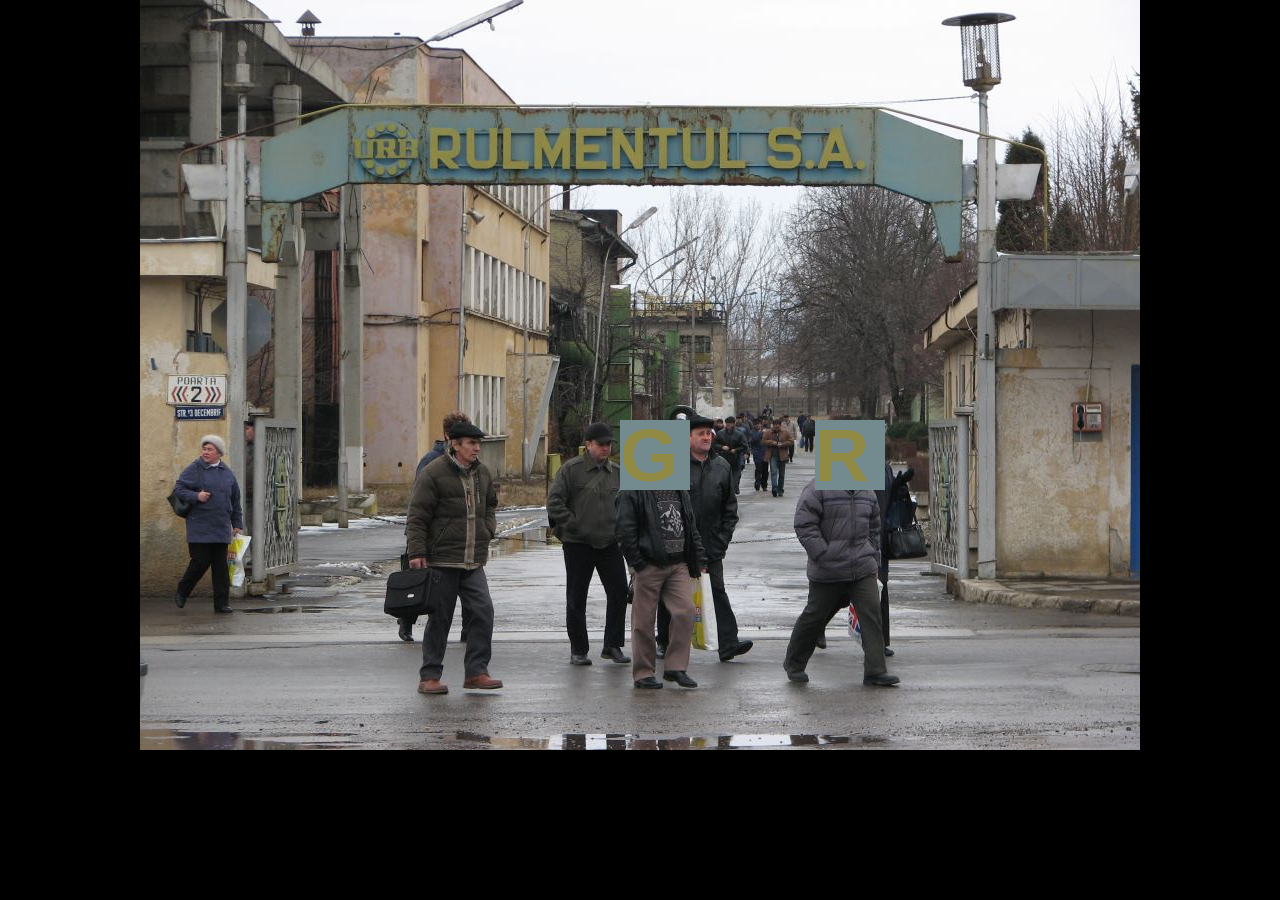
<file: index.html>
<!doctype html>
<html lang="en">
  <head>
    <meta charset="UTF-8" />
    <meta name="viewport" content="width=device-width, initial-scale=1.0" />
    <link rel="stylesheet" type="text/css" href="style.css" />
    <script src="script.js"></script>
    <script src="database.js"></script>
    <title>Fabrica de rulmenti Jilava</title>
  </head>
  <body>
    <div class="header"></div>
    <div class="content">
      <a href="index.html">
        <div class="home"></div>
      </a>

      <a href="calendar.html">
        <div class="calendar">
          
        </div>
      </a>
      <a href="radu.html">
        <div class="radu element">
          <h1>R</h1>
        </div>
      </a>
      <a href="george.html">
        <div class="george element">
          <h1>G</h1>
        </div>
      </a>
    </div>
    <div class="footer"></div>
  </body>
</html>
</file>
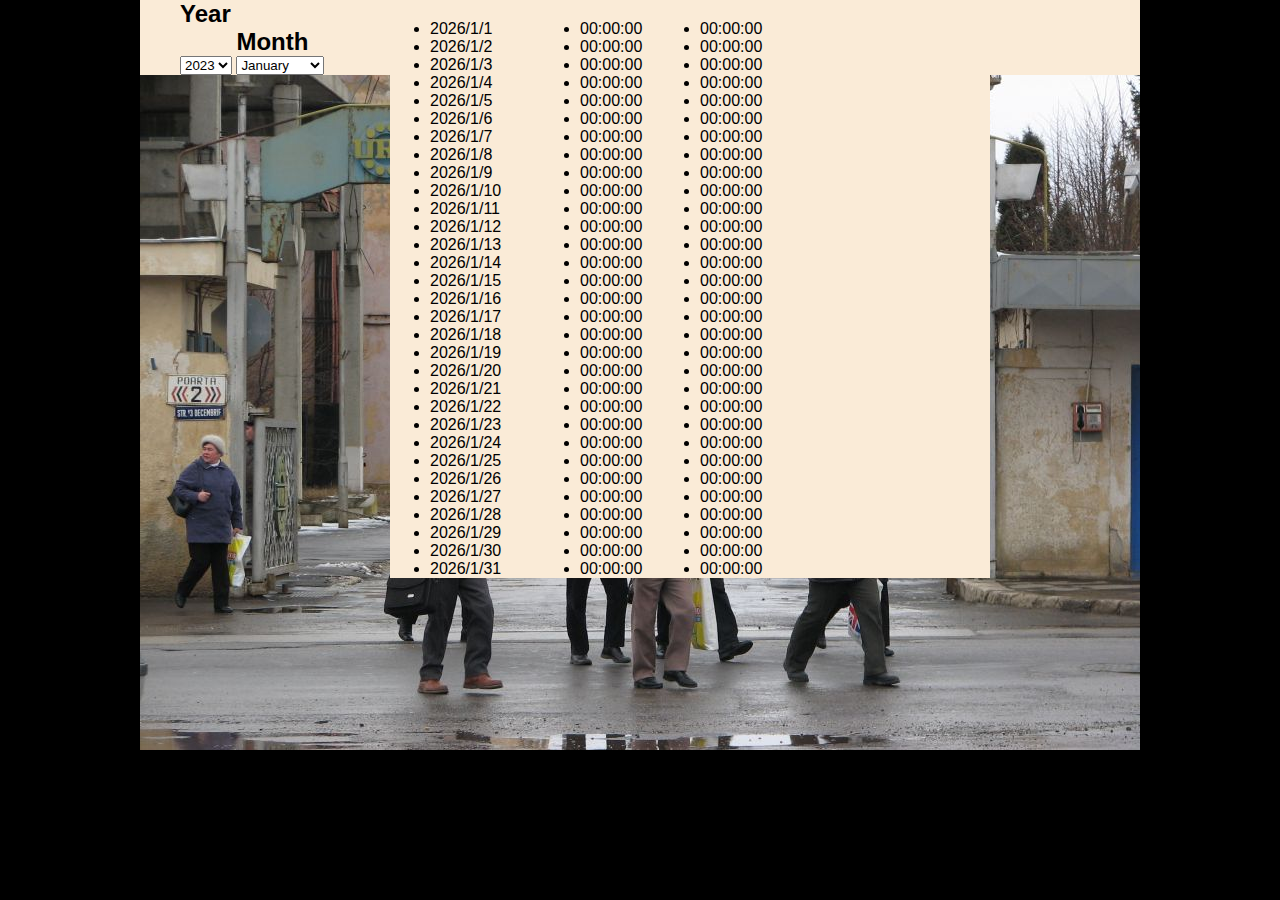
<file: calendar.html>
<!doctype html>
<html lang="en">
  <head>
    <meta charset="UTF-8" />
    <meta name="viewport" content="width=device-width, initial-scale=1.0" />
    <link rel="stylesheet" type="text/css" href="style.css" />
    <script src="script.js"></script>
    <script src="database.js"></script>
    <title>Fabrica de rulmenti Jilava</title>
  </head>
  <body>
    <div class="header"></div>
    <div class="content">
      <a href="index.html">
        <div class="calendar">
          
        </div>
      </a>
      <div class="tabloul-de-comanda">
        <div class="ani">
          <h2>Year</h2>
          <select id="yearSelection">
              <option value="">2023</option>
              <option value="">2024</option>
              <option value="">2025</option>
              <option value="">2026</option>
        </div>
        </select>
        <div class="luni">
          <h2>Month</h2>
          <select id="monthSelection">
          </select>
        </div>
      </div>
      <div class="tabel" id="tabel">
        <ul id="daysList"></ul>
        <ul id="oreG"></ul>
        <ul id="oreR"></ul>
      </div>

    </div>
    <div class="footer"></div>
  </body>
</html>
</file>
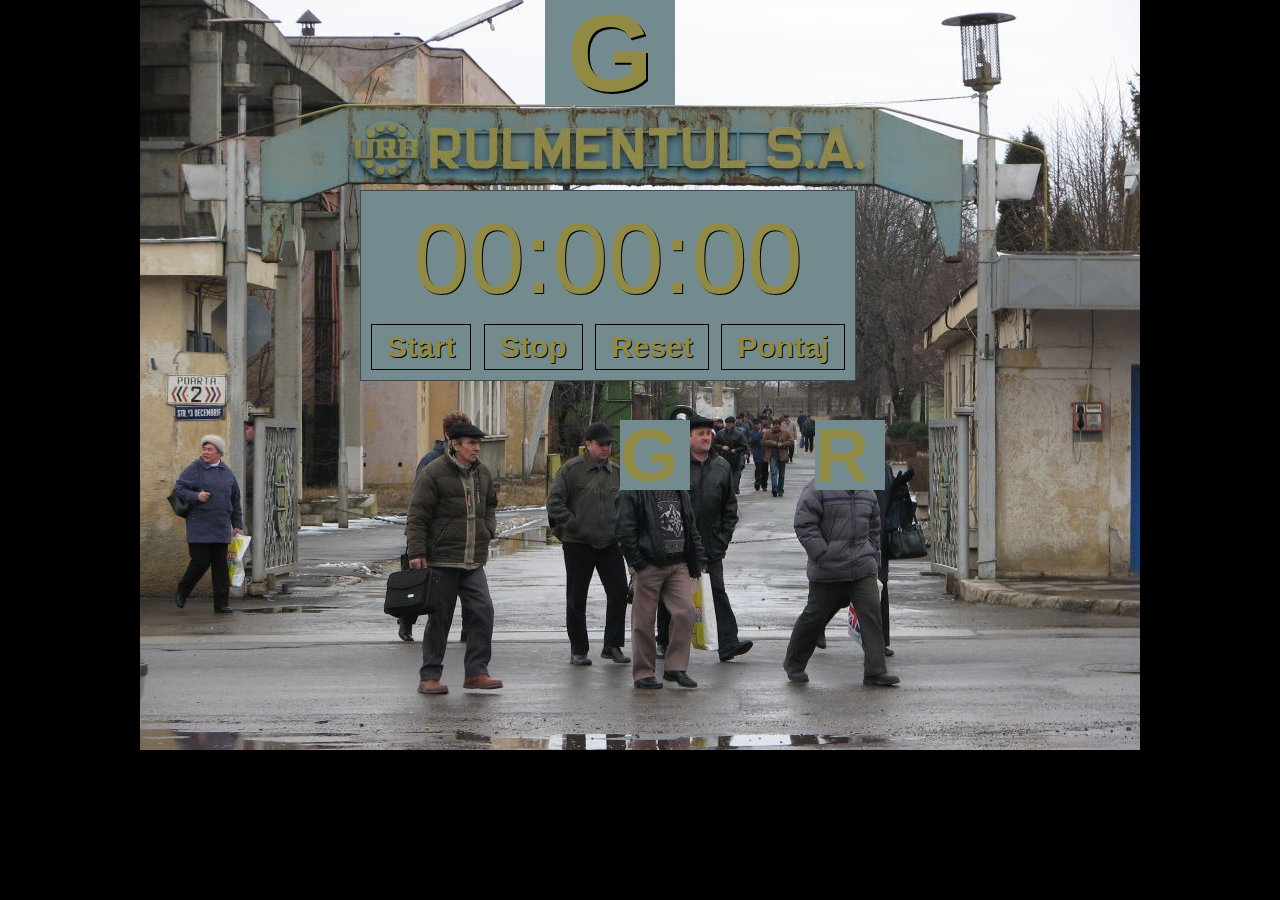
<file: george.html>
<!doctype html>
<html lang="en">
  <head>
    <meta charset="UTF-8" />
    <meta name="viewport" content="width=device-width, initial-scale=1.0" />
    <link rel="stylesheet" type="text/css" href="style.css" />
    <script src="script.js"></script>
    <script src="database.js"></script>
    <title>Fabrica de rulmenti Jilava</title>
  </head>
  <body>
    <div class="header"></div>
    <div class="content">
      <h1 class="Gmare">G</h1>
      <a href="index.html">
        <div class="home"></div>
      </a>
      <a href="calendar.html">
        <div class="calendar">
          
        </div>
      </a>
      <div class="counter">

        <p><span id="hours">00</span>:<span id="minutes">00</span>:<span id="seconds">00</span></p>
        <button id="button-start">Start</button>
        <button id="button-stop">Stop</button>
        <button id="button-reset">Reset</button>
        <button id="consola-pls">Pontaj</button>
        </div> 
        
      <a href="radu.html">
        <div class="radu">
          <h1>R</h1>
        </div>
      </a>
      <a href="george.html">
        <div class="george">
          <h1>G</h1>
        </div>
      </a>
    </div>
    <div class="footer"></div>
  </body>
</html>
</file>
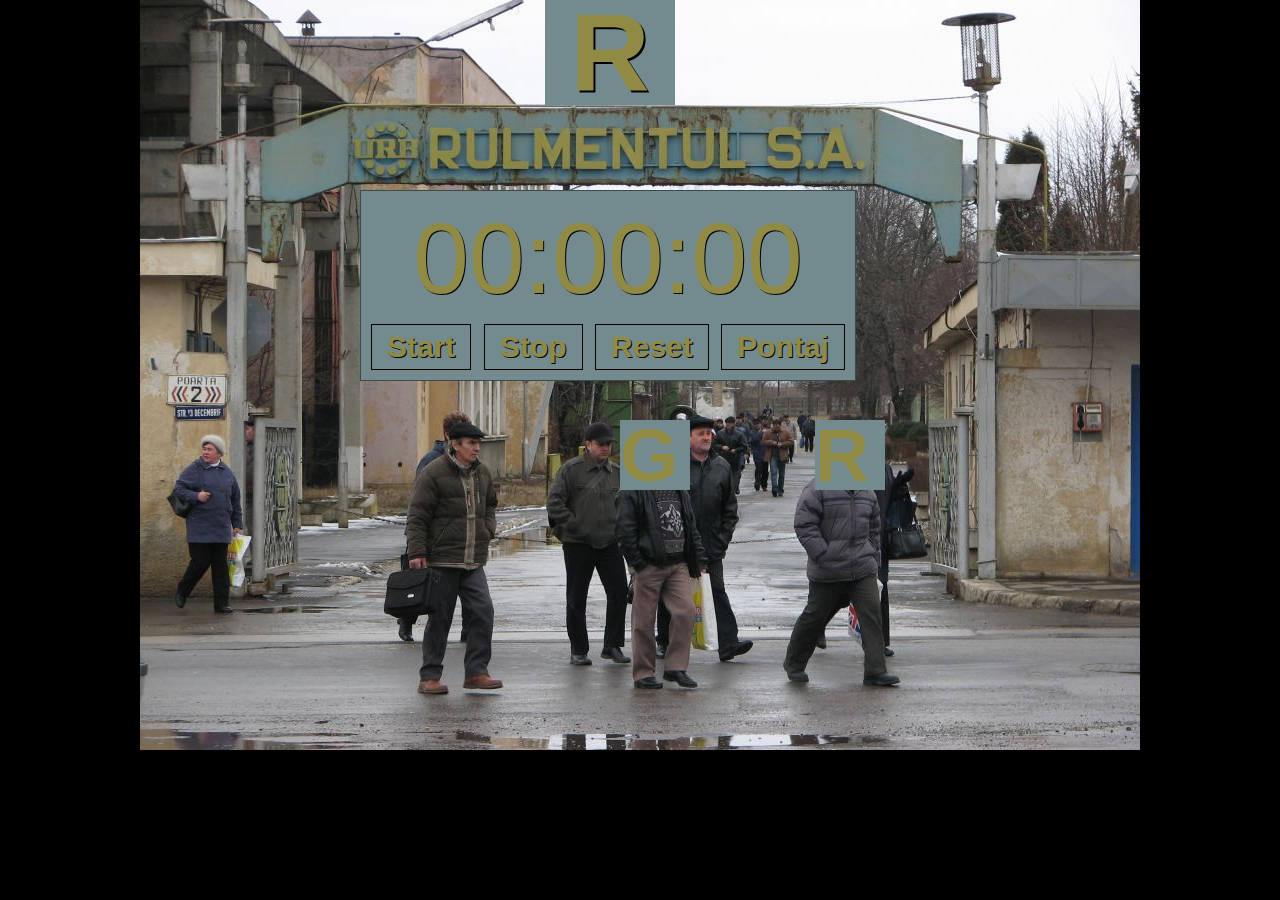
<file: radu.html>
<!doctype html>
<html lang="en">
  <head>
    <meta charset="UTF-8" />
    <meta name="viewport" content="width=device-width, initial-scale=1.0" />
    <link rel="stylesheet" type="text/css" href="style.css" />
    <script src="script.js"></script>
    <script src="database.js"></script>
    <title>Fabrica de rulmenti Jilava</title>
  </head>
  <body>
    <div class="header"></div>
    <div class="content">
      <h1 class="Gmare">R</h1>
      <a href="index.html">
        <div class="home"></div>
      </a>
      <a href="calendar.html">
        <div class="calendar">
          
        </div>
      </a>
      <div class="counter">

        <p><span id="hours">00</span>:<span id="minutes">00</span>:<span id="seconds">00</span></p>
        <button id="button-start">Start</button>
        <button id="button-stop">Stop</button>
        <button id="button-reset">Reset</button>
        <button id="consola-pls">Pontaj</button>
        </div> 
        
      <a href="radu.html">
        <div class="radu">
          <h1>R</h1>
        </div>
      </a>
      <a href="george.html">
        <div class="george">
          <h1>G</h1>
        </div>
      </a>
    </div>
    <div class="footer"></div>
  </body>
</html>
</file>
<file: style.css>
* {
  margin: 0;
}

body {
  font-family: Verdana, Geneva, Tahoma, sans-serif;
  background-color: #000;
}

h1 {
  margin: 0;
}

a {
  text-decoration: none;
  width: fit-content;
  height: fit-content;
}

.header {
  position: relative;
  background-color: antiquewhite;
}

.header h1 {
  text-align: center;
}

.content {
  width: 1000px;
  height: 750px;
  position: relative;
  margin: 0 auto;
  background-image: url("rulmentul2.jpg");
  background-size: cover;
  background-position: center;
}

.opac {
  background-color: antiquewhite;
  opacity: 0.9;
}

.george {
  height: 70px;
  width: 70px;
  position: absolute;
  top: 420px;
  left: 480px;
  opacity: 1;
}

.george h1 {
  font-size: 75px;
  line-height: 70px;
  background-color: #738b8e;
  color: #908a44;
}

.george h1:hover {
  opacity: 0.6;
  color: #908a44;
  background-color: #738b8e;
  text-shadow: 2px 2px 0px #000;
}

.radu {
  height: 70px;
  width: 70px;
  position: absolute;
  top: 420px;
  left: 675px;
  background-color: #738b8e;
}

.radu h1 {
  font-size: 75px;
  line-height: 70px;
  background-color: #738b8e;
  color: #908a44;
}

.radu:hover {
  opacity: 0.6;
  color: #908a44;
  background-color: #738b8e;
  text-shadow: 2px 2px 0px #000;
}

.radu h1:hover {
  opacity: 1;
}

.home {
  position: absolute;
  top: 100px;
  left: 200px;
  width: 540px;
  height: 90px;
  background-color: antiquewhite;
  opacity: 0;
}

.home:hover {
  background-color: antiquewhite;
  opacity: 0.3;
}

@keyframes borderAnimation {
  0% {
    opacity: 0;
  }

  25% {
    opacity: 0.4;
  }

  50% {
    opacity: 0.7;
  }

  65% {
    opacity: 0.4;
  }

  100% {
    opacity: 0;
  }
}

/* Apply the animation to your element */
.element {
  animation: borderAnimation 7s infinite; /* '3s' is the duration, and 'infinite' makes it repeat */
}

.Gmare {
  color: #908a44;
  background-color: #738b8e;
  text-shadow: 2px 2px 0px #000;
  width: 130px;
  text-align: center;
  font-size: 110px;
  position: absolute;
  left: 405px;
  line-height: 105px;
  margin: 0;
}

.counter {
  color: #908a44;
  background-color: #738b8e;
  text-shadow: 1px 1px 0px #000;
  width: fit-content;
  padding: 10px;
  font-size: 45px;
  position: absolute;
  top: 190px;
  left: 220px;
  border: 1px solid #00000077;
  cursor: default;
}

.counter p {
  text-align: center;
  font-size: 100px;
}

.button-container {
  position: absolute;
  top: 320px;
  left: 233px;
  text-shadow: 1px 1px 0px #000;
  width: fit-content;
  padding: 5px;
}

button {
  border: 1px solid black;
  font-size: 30px;
  font-weight: bold;
  color: #908a44;
  background-color: #738b8e;
  text-shadow: 1px 1px 0px #000;
  padding: 5px 15px;
  width: fit-content;
  cursor: pointer;
}

.calendar {
  position: absolute;
  top: 350px;
  width: 120px;
  height: 90px;
}

.calendar:hover {
  background-color: antiquewhite;
  opacity: 0.4;
}

.tabel {
  display: grid;
  grid-template-columns: 150px 120px 120px; /* Creates three columns of specified widths */
  text-align: start;
  position: absolute;
  top: 20px;
  left: 250px;
  width: 600px;
  height: fit-content;
  background-color: antiquewhite;
}

ul {
  display: inline-block;
}

.tabloul-de-comanda {
  background-color: antiquewhite;
}

.ani {
  display: inline-block;
  padding: 0 40px;
}

.luni {
  display: inline-block;
}
</file>
